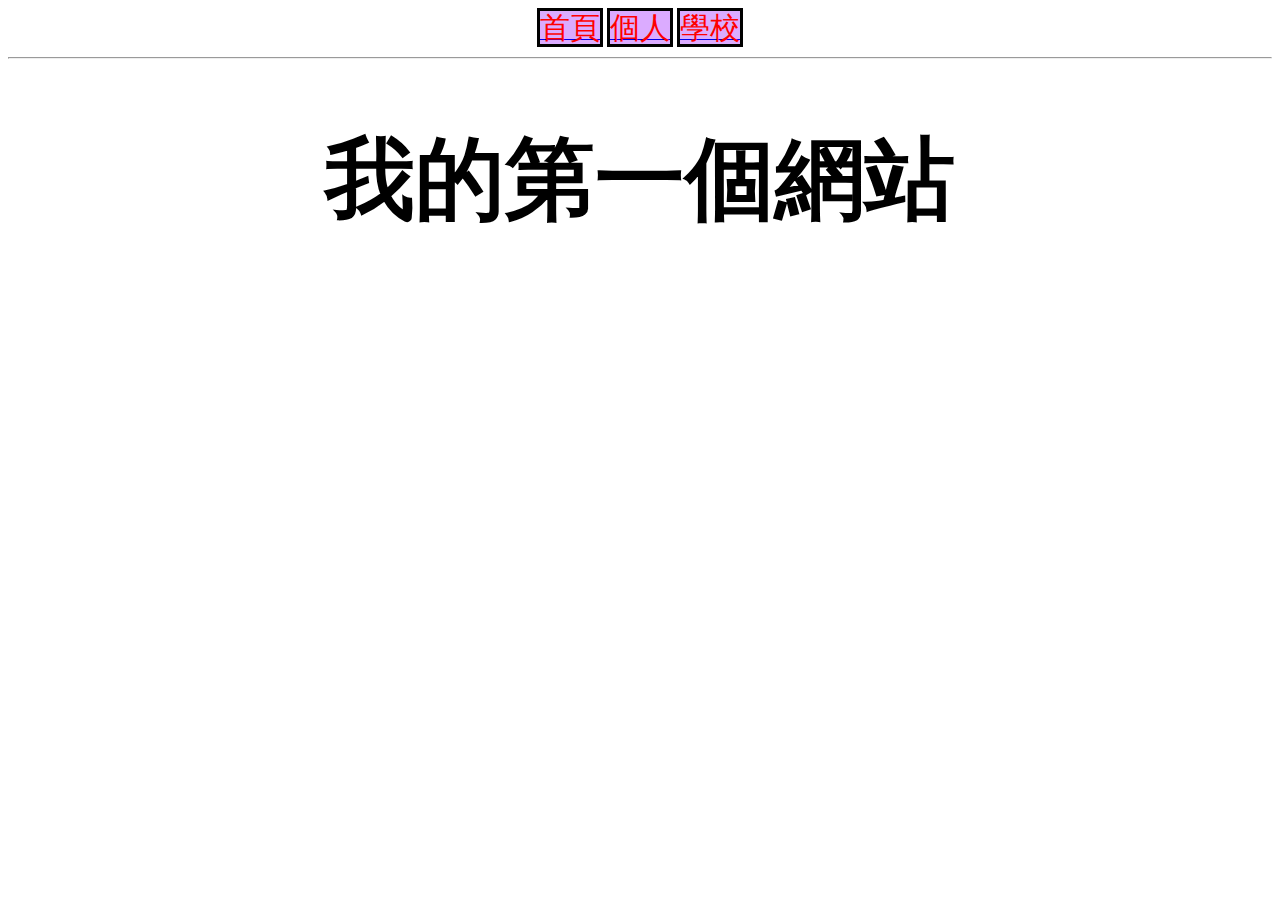
<file: index.html>
<!DOCTYPE html>
<html>
  <head>
    <meta charset = "UTF-8">
    <title>我的網站</title>
    <link rel="stylesheet" href="./style.css">
  </head>
  <body>
    <a href="index.html"><div class="btn">首頁</div></a>
    <a href="person.html"><div class="btn">個人</div></a>
    <a href="https://www.ncyu.edu.tw/newsite/index.aspx"><div class="btn">學校</div></a>
    <hr>
    <h1>我的第一個網站</h1>
  </body>
</html>
</file>
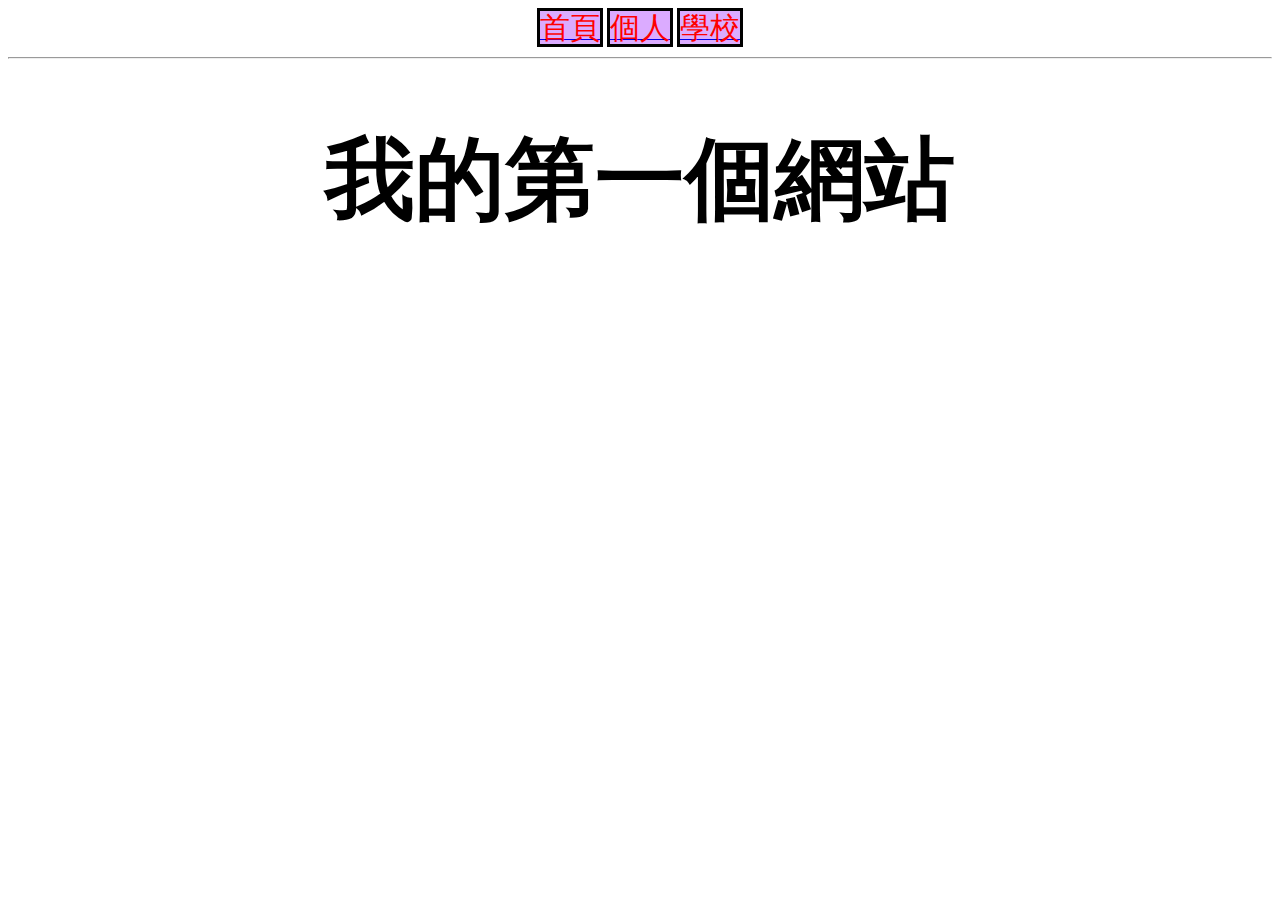
<file: inbex1.html>
<!DOCTYPE html>
<html>
  <head>
    <meta charset = "UTF-8">
    <title>我的網站</title>
    <link rel="stylesheet" href="./style.css">
  </head>
  <body>
    <a href="index.html"><div class="btn">首頁</div></a>
    <a href="person.html"><div class="btn">個人</div></a>
    <a href="https://www.ncyu.edu.tw/newsite/index.aspx"><div class="btn">學校</div></a>
    <hr>
    <h1>我的第一個網站</h1>
  </body>
</html>
</file>
<file: style.css>
body{
   text-align: center;
}
.btn{ 	
  border: solid 3px black;
  width: 100px;
  height: 100px;
  display: inline;
  font-size: 30px;
  color: red;
  background-color: #DBABFF;

}
h1{
  font-size: 90px;
  font-fanily; 標楷體;
}
</file>
